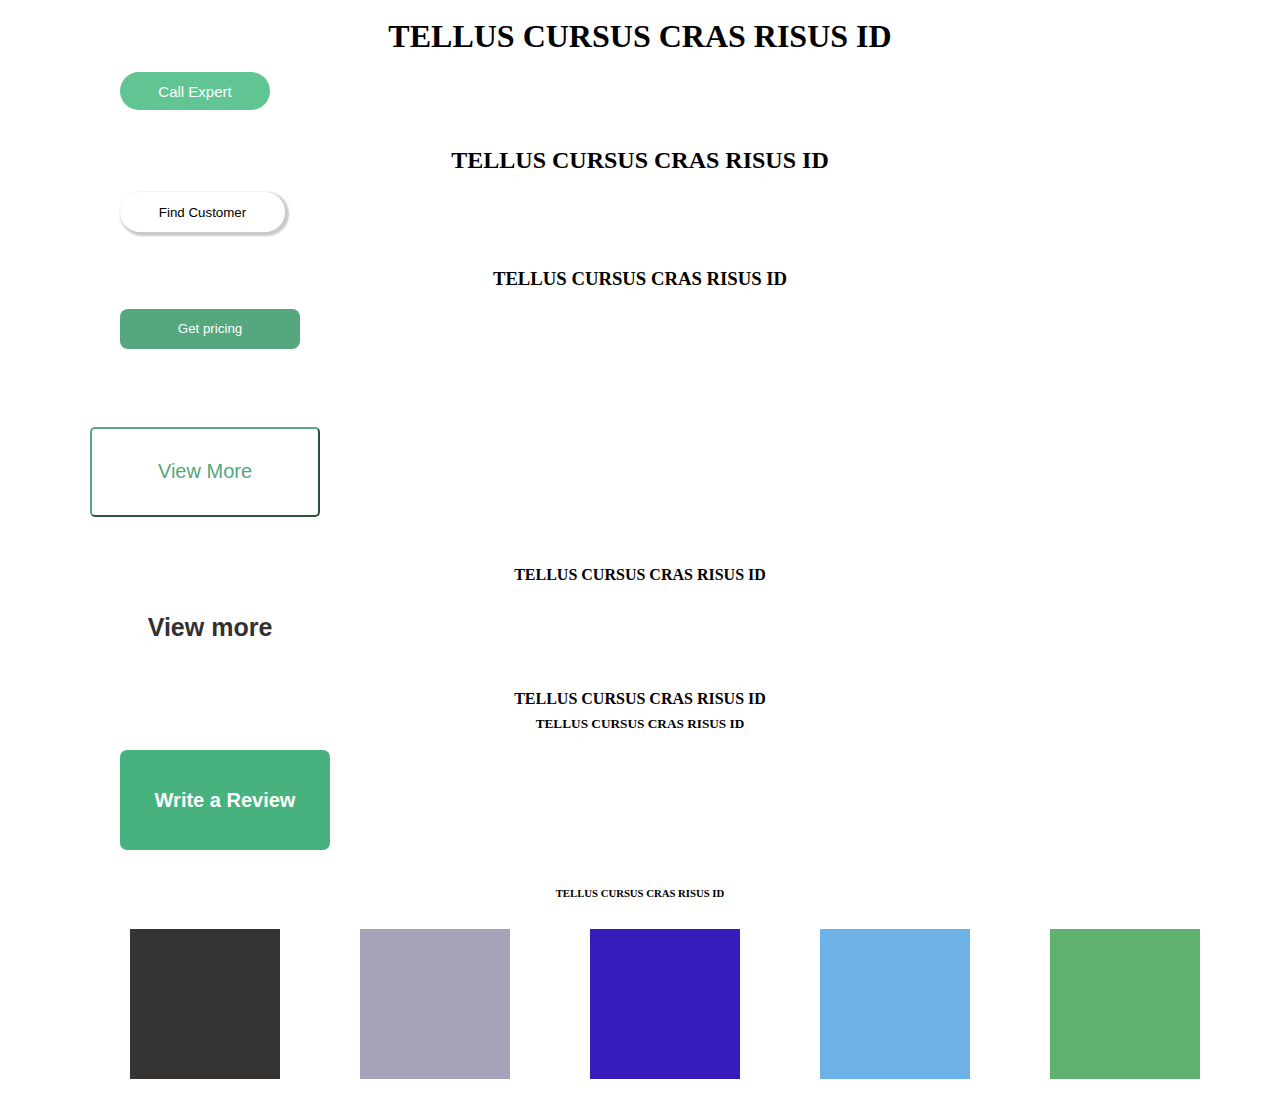
<file: headings.html>
<html>
<head>
<title>Headings</title>
</head>
<body>
    <link rel="stylesheet" href="stylees.css">

<div>
    <h1>TELLUS CURSUS CRAS RISUS ID</h1>
<button  class="b1">Call Expert</button><br><br></div>

<div>
    <h2>TELLUS CURSUS CRAS RISUS ID</h2>
<button type="button" class="b2">Find Customer</button><br><br></div>

<div>
    <h3>TELLUS CURSUS CRAS RISUS ID</h3>
<button type="button" class="b3">Get pricing</button><br><br></div>

<div>
<button class="b4">View More</button>
<h4>TELLUS CURSUS CRAS RISUS ID</h4></div>

<div>
<button type="button" class="b5">View more</button><br><br>
<h4>TELLUS CURSUS CRAS RISUS ID</h4></div>

<div>
    <h5>TELLUS CURSUS CRAS RISUS ID</h5>
<button href="https://www.google.com" class="b6">Write a Review</button><br><br></div>
<h6>TELLUS CURSUS CRAS RISUS ID</h6>
<div style="display: flex;">
    <div style="margin: 10px;">
<div style="background-color: #363333; width: 150px; height: 150px;"></div></div>
<div style="margin: 10px;">
<div style="background-color: #a6a2b8; width: 150px; height: 150px;"></div></div>
<div style="margin: 10px;">
    <div style="background-color: #381bbb; width: 150px; height: 150px;"></div></div>
    <div style="margin: 10px;">
        <div style="background-color: #6eb1e7; width: 150px; height: 150px;"></div></div>
        <div style="margin: 10px;">
            <div style="background-color: #60b16e; width: 150px; height: 150px;"></div></div>
</div>

  </div>
</body>
</html>
</file>
<file: stylees.css>
*{
    margin :10px 30px;
  }
    button {
      border-radius: 20%;
    }
    h1, h2, h3, h4, h5, h6 {
      text-align: center;
    line-height: 1;
    }
    button {
      width: 100px;
      height: 50px;
    }
    button {
      background-color: #000;
      color: #fff;
      padding: 10px;
      border-radius: 5px;
    }
    
    .fa-phone {
      font-size: 20px;
    }
  
    .b1{
      
      border-radius: 30px;
      border: none;
      background-color:  rgb(96, 197, 147);
      width: 150px;
      height: 38px;
      font-size: 15px;
    }
    .b2{
      background-color: #fff;
      border-radius: 20px;
      color: #000;
      border:none;
      cursor: pointer;
      width :165px;
      height: 40px;
      box-shadow:2px 2px 2px 2px  #00000036;
    }
  
  
    .b3{
      background-color:  rgb(85, 167, 126);
      border-radius: 8px;
      border: none;
      width:180px;
      height: 40px;
      }
  
      .b4{
       background: transparent;
       color: rgb(85, 167, 126) ;
       border-color:  rgb(85, 167, 126);
       margin: 40px 0;
       width: 230px;
       height: 90px;
       font-size: 20px;
      }
      .b5{
        background: transparent;
        border: none;
        color: #323131;
        font-size: 25px;
        width: 180px;
        font-weight: 600;
      }
  
      .b6{
        background-color:rgb(71, 178, 125) ;
        border: none;
        width: 210px;
        height: 100px;
        border-radius: 7px;
        font-weight: 600;
        font-size: 20px;
      }
</file>
